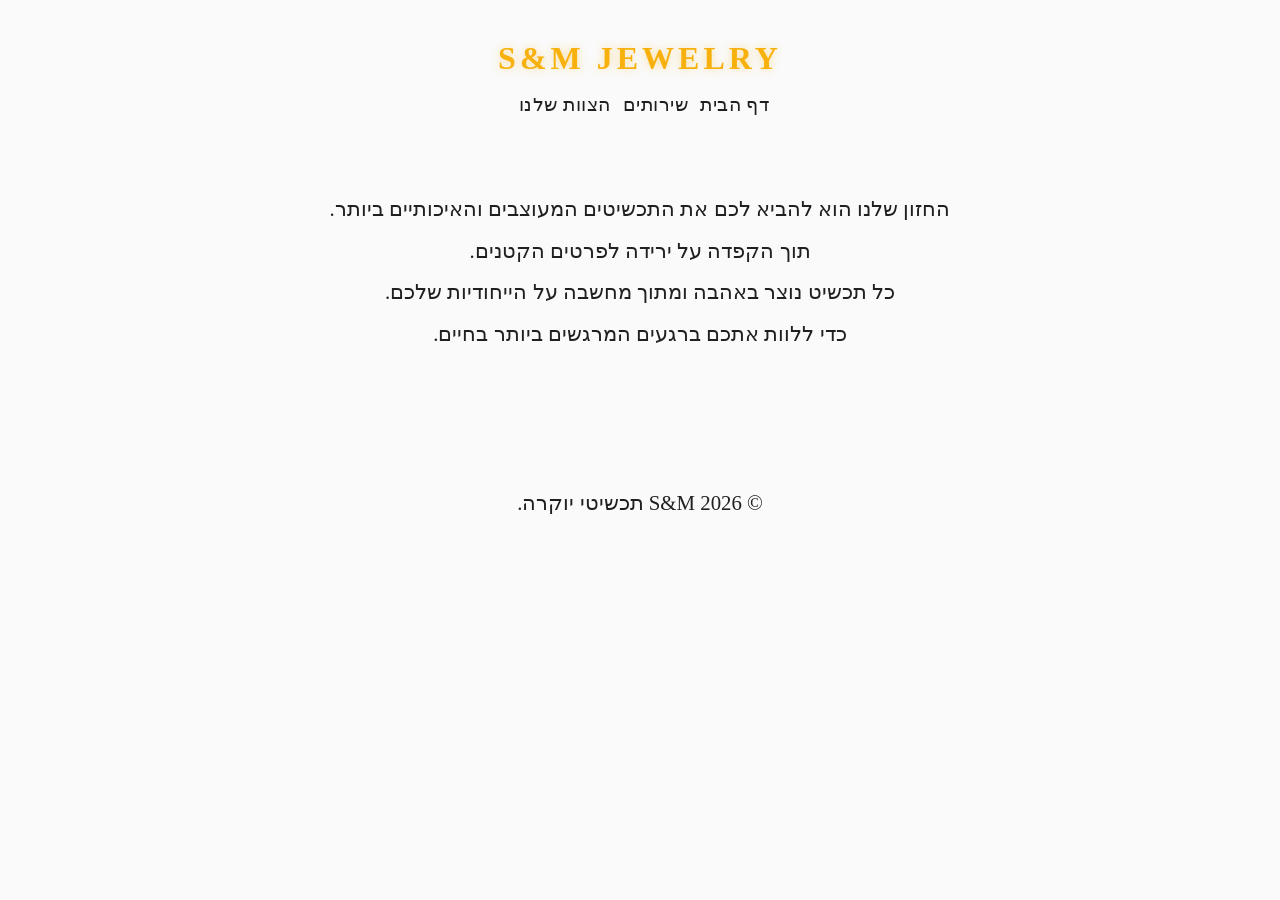
<file: index.html>
<!DOCTYPE html>
<html lang="he">
<head>
    <meta charset="UTF-8">
    <meta name="viewport" content="width=device-width, initial-scale=1.0">
    <title>S&M JEWELRY</title>
    <link rel="stylesheet" href="css/style.css">
</head>
<body dir="rtl">

    <header>   
    <h1>S&M JEWELRY</h1>
        <nav>
            <a href="index.html">דף הבית</a>
            <a href="services.html">שירותים</a>
            <a href="team.html">הצוות שלנו</a>
        </nav>
    </header>
        <main>
        <section>
            <p>
החזון שלנו הוא להביא לכם את התכשיטים המעוצבים והאיכותיים ביותר.<br>
תוך הקפדה על ירידה לפרטים הקטנים.<br>
כל תכשיט נוצר באהבה ומתוך מחשבה על הייחודיות שלכם.<br>
כדי ללוות אתכם ברגעים המרגשים ביותר בחיים.
</p>
        </section>
    </main>

    <footer>
        <p>&copy; 2026 S&M תכשיטי יוקרה.</p>
    </footer>


</body>
</html>
</file>
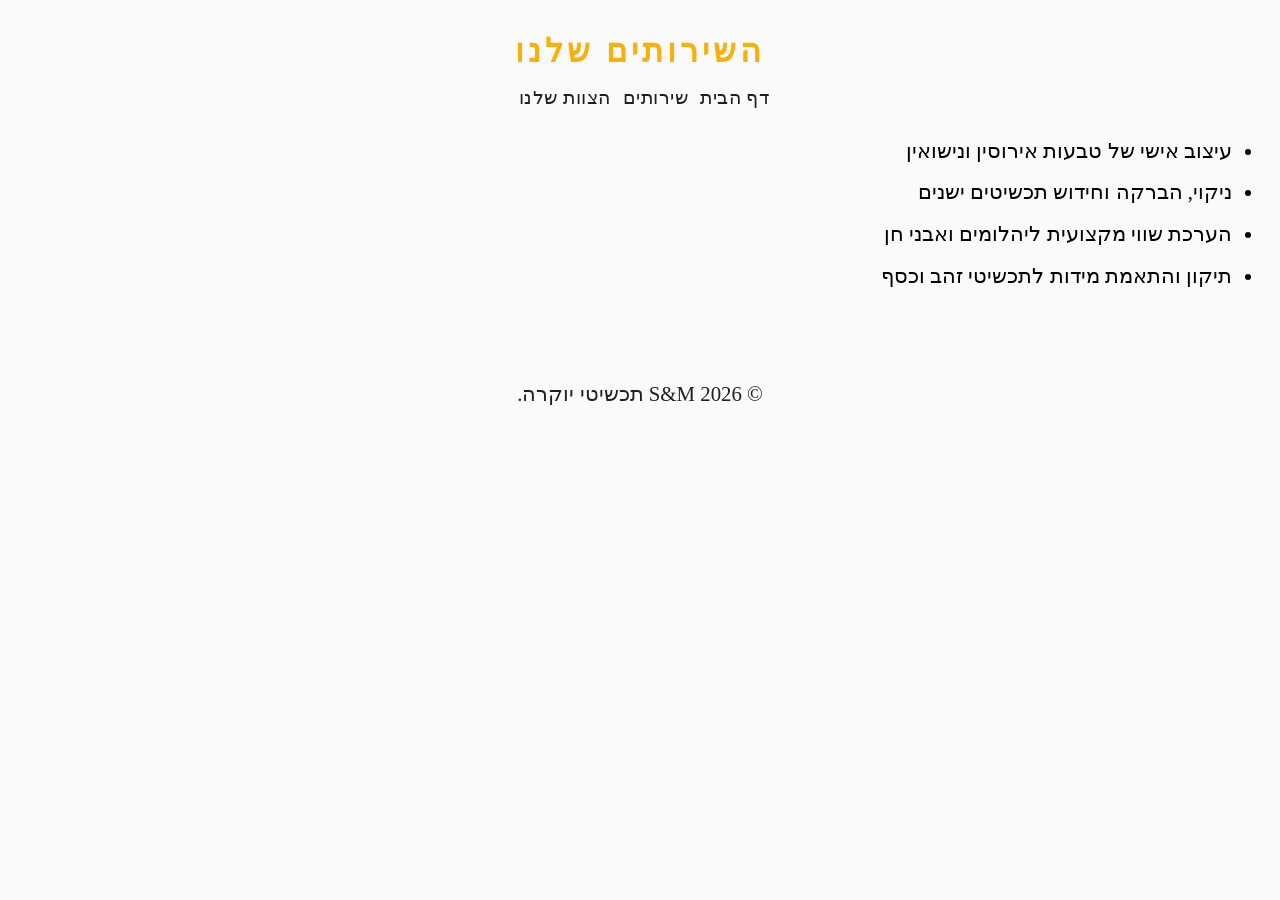
<file: services.html>
<!DOCTYPE html>
<html lang="he">
<head>
    <meta charset="UTF-8">
    <meta name="viewport" content="width=device-width, initial-scale=1.0">
    <title>S&M JEWELRY - services</title>
    <link rel="stylesheet" href="css/style.css">
</head>

<body dir="rtl">
    <header>
    <h2>השירותים שלנו</h2>
        <nav>
            <a href="index.html">דף הבית</a>
            <a href="services.html">שירותים</a>
            <a href="team.html">הצוות שלנו</a>
        </nav>
    </header>
    
<main>
        <section>
            <ul>
                <li>עיצוב אישי של טבעות אירוסין ונישואין</li>
                <li>ניקוי, הברקה וחידוש תכשיטים ישנים</li>
                <li>הערכת שווי מקצועית ליהלומים ואבני חן</li>
                <li>תיקון והתאמת מידות לתכשיטי זהב וכסף</li>
            </ul>
        </section>
    </main>

    <footer>
        <p>&copy; 2026 S&M תכשיטי יוקרה.</p>
    </footer>
</body>
</html>
</file>
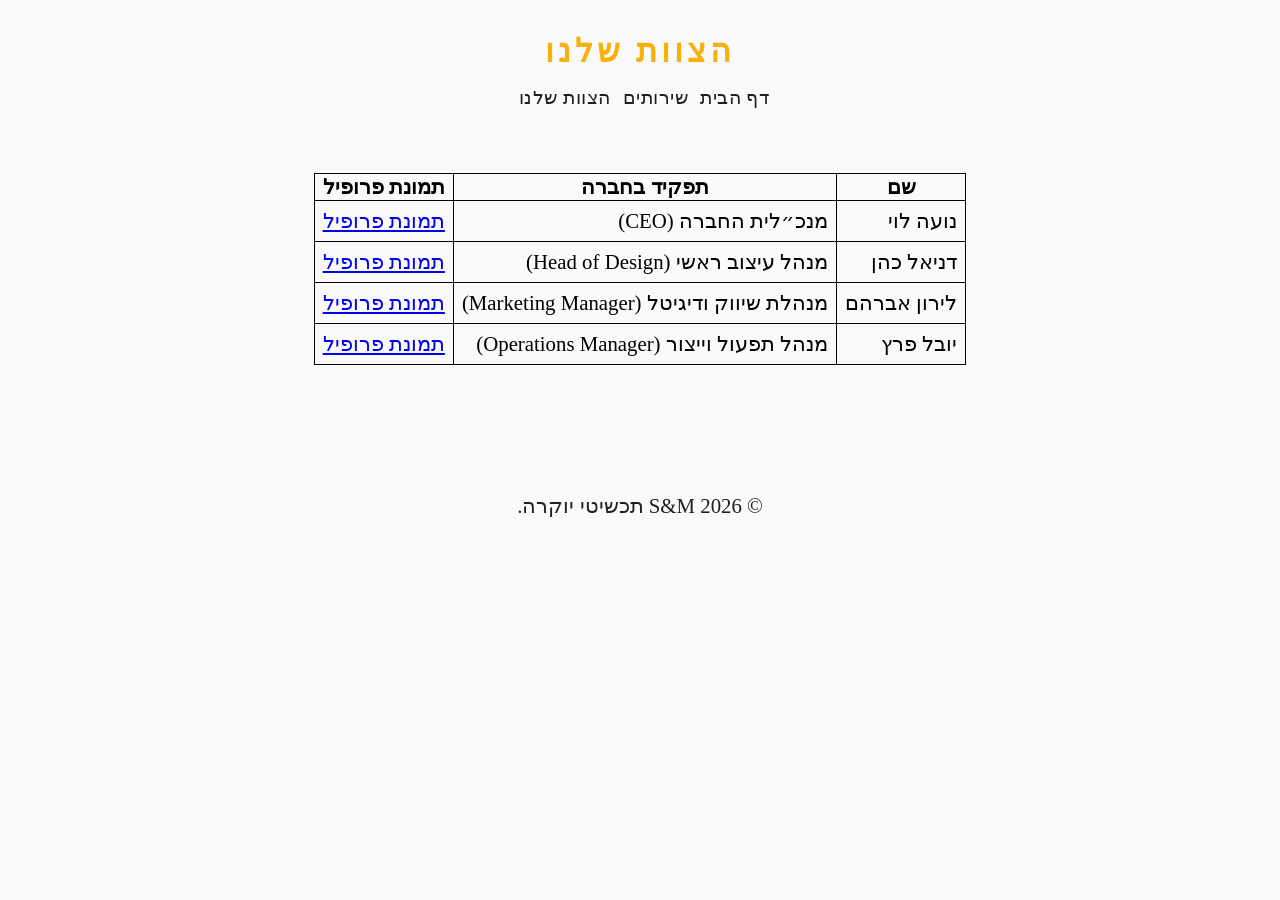
<file: team.html>
<!DOCTYPE html>
<html lang="he">
<head>
    <meta charset="UTF-8">
    <meta name="viewport" content="width=device-width, initial-scale=1.0">
    <title>הצוות שלנו</title>
    <link rel="stylesheet" href="css/style.css">
</head>
<body dir="rtl">
    <header>
        <h3>הצוות שלנו</h3>
        <nav>
            <a href="./index.html">דף הבית</a>
            <a href="./services.html">שירותים</a>
            <a href="./team.html">הצוות שלנו</a>

        </nav>
    </header>
    <main>
        <section>
            <table>
  <thead>
    <tr>
      <th>שם</th>
      <th>תפקיד בחברה</th>
      <th>תמונת פרופיל</th>
    </tr>
  </thead>

  <tbody>
    <tr>
      <td>נועה לוי</td>
      <td>מנכ״לית החברה (CEO)</td>
      <td><a href="https://static.wixstatic.com/media/8bd52a_273c39ad0d4b4cb38f4321bd66060056~mv2.jpg/v1/fill/w_980,h_980,al_c,q_85,usm_0.66_1.00_0.01,enc_avif,quality_auto/8bd52a_273c39ad0d4b4cb38f4321bd66060056~mv2.jpg">תמונת פרופיל</a></td>
    </tr>

    <tr>
      <td>דניאל כהן</td>
      <td>מנהל עיצוב ראשי (Head of Design)</td>
      <td><a href="https://meshek8.co.il/wp-content/uploads/2021/02/%D7%A6%D7%99%D7%9C%D7%95%D7%9D_%D7%A4%D7%A8%D7%95%D7%A4%D7%99%D7%9C_1.jpg">תמונת פרופיל</a></td>
    </tr>

    <tr>
      <td>לירון אברהם</td>
      <td>מנהלת שיווק ודיגיטל (Marketing Manager)</td>
      <td><a href="https://media.licdn.com/dms/image/v2/D4D22AQHD8RUA9sR1XA/feedshare-shrink_800/B4DZXE5s5BHABo-/0/1742765217621?e=2147483647&v=beta&t=hdGMnSDpnU9qg8Clt6eCGzJqIknwBpQWv7DD5df-Yas">תמונת פרופיל</a></td>
    </tr>

    <tr>
      <td>יובל פרץ</td>
      <td>מנהל תפעול וייצור (Operations Manager)</td>
      <td><a href="https://cdn.createvision.ai/templates/previews/result/quick-professional-headshot.jpg">תמונת פרופיל</a></td>
    </tr>
  </tbody>
</table>
        </section>
    </main>
        <footer>
        <p>&copy; 2026 S&M תכשיטי יוקרה.</p>
    </footer>

    
</body>
</html>
</file>
<file: css/style.css>
body{
  background-color: #fafafa;
}


h1 {
    margin: 1rem;
    padding-top: 1.5rem;
    text-align: center;
    font-family: Garamond, serif;
    font-size: 2rem;
    color: rgb(248, 177, 12);
    letter-spacing: 4px;
    text-shadow: 0 0 10px rgba(248, 177, 12, 0.4);  
}

p{
    margin: 1rem;
    padding: 3.5rem;
    text-align: center;
    line-height: 2;
    font-size: 1.3rem;
    color: rgb(33, 32, 32);
}

footer{
font-size: 0.9rem;

}

nav{
    text-align: center;
}

nav a{
    color: rgb(32, 30, 30);
    text-decoration: none;
    font-size: 1.2rem;
    letter-spacing: 0.5px;
    margin-left: 0.5rem;
}

nav a:hover{
    color: rgb(248, 177, 12);
    transition: all 0.3s ease;
    transform: scale(1.1);
    font-size: 1.4rem;
    text-decoration: underline;
}

h2{
    text-align: center;
    font-size: 2rem;
    color: rgb(248, 177, 12);
    letter-spacing: 4px;
     margin: 1rem;
    padding-top: 1rem;
}

ul{
    font-size: 1.3rem;
    line-height: 2;

}

li:hover{
    font-size: 1.6rem;
    transition: all 0.3s ease;

}

h3{
    text-align: center;
    font-size: 2rem;
    color: rgb(248, 177, 12);
    letter-spacing: 4px;
     margin: 1rem;
    padding-top: 1rem;
}


table, td, th, tr{
    border: 0.1rem solid black;
    border-collapse: collapse;
    font-size: 1.3rem;
    margin: 4rem auto;
}

td, tr{
    padding: 0.5rem;
}

td:hover{
    box-shadow: 0px 0px 65px rgba(247, 233, 149, 0.8);
    transition: all 0.3s ease;

}
</file>
